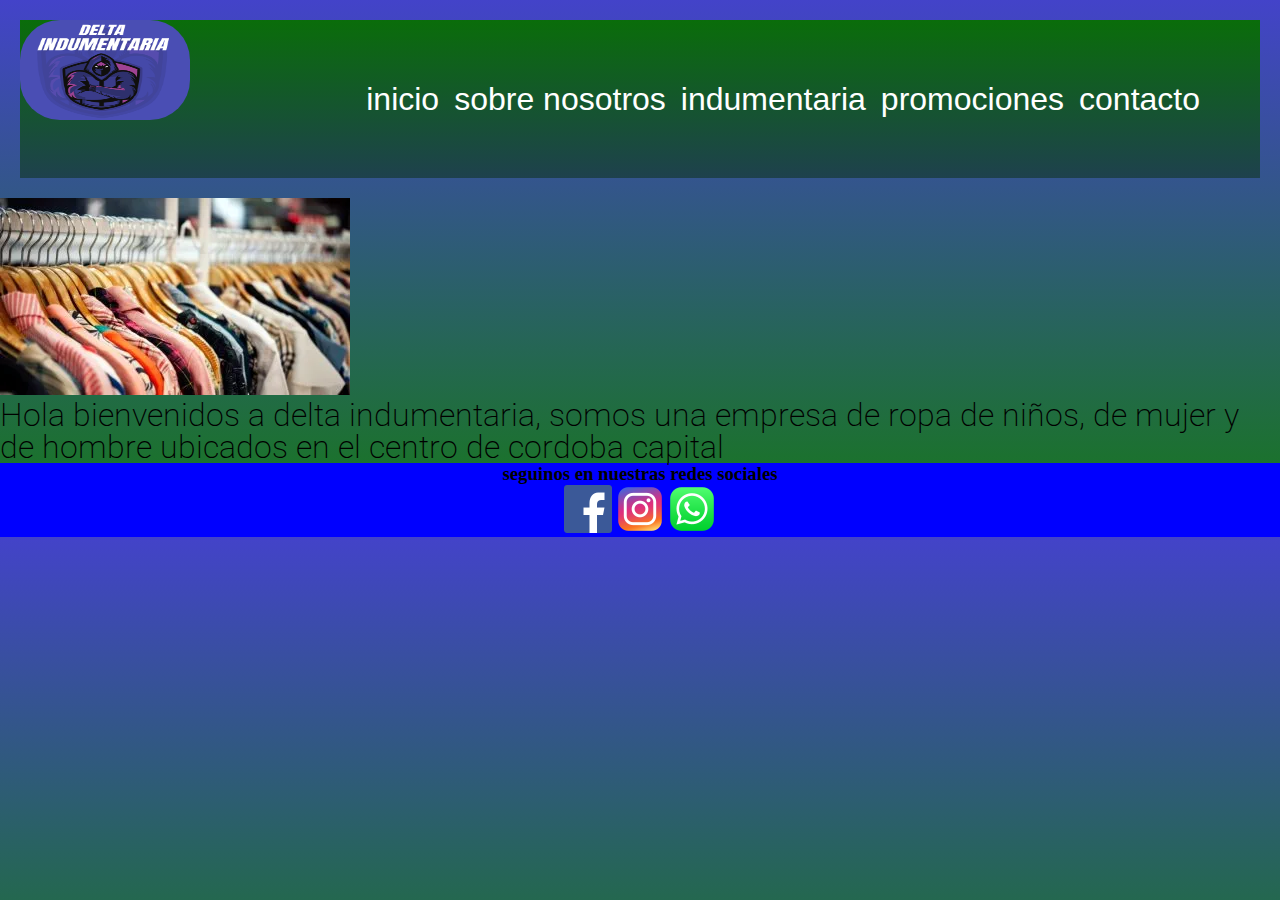
<file: index.html>
<!DOCTYPE html>
<html lang="es">
<head>
    <meta charset="UTF-8">
    <meta http-equiv="X-UA-Compatible" content="IE=edge">
    <meta name="viewport" content="width=device-width, initial-scale=1.0">
    <title>delta indumentaria</title>
    <link rel="stylesheet" href="css/style.css">
</head>
<body>
    <header>
        <img class="logo-delta" src="img/logo-delta.png" alt=" delta indumentaria">
        <!-- inicia el nav -->
        <nav>
            <ul class="encabezado__box--white">
                <li><a href="#">inicio</a></li>
                <li><a href="sobre nosotros.html">sobre nosotros</a></li>
                <li><a href="indumentaria.html">indumentaria</a></li>
                <li><a href="promociones.html">promociones</a></li>
                <li><a href="contacto.html">contacto</a></li>
            </ul>
        </nav>
        
  
    <!-- ends nav -->
   
   </header>
    <div class="contenedor-grid">
      <section>
        <article class="contenedor-grid">
           <img src="img/indumentaria.webp" alt="d-block w-70">
          <p>Hola bienvenidos a delta indumentaria, somos una empresa de ropa de niños, de mujer y de hombre ubicados en el centro de cordoba capital</p>
        </article>
       </section>
    </div>


<footer class="textcenter">
    <h3>seguinos en nuestras redes sociales</h3>
    <a href="https://facebook.com" target="blank">
<img src="img/facebook.png" alt="seguinos en facebook">
    </a>
    <a href="https://instagram.com">
        <img src="img/instagam.png" alt="seguinos en instagam">
    </a>
    <a href="https://whattsap.com">
        <img src="img/whattsap.png" alt="comincate con nosotros">
    </a>
</footer>   
</body>
</html>
</file>
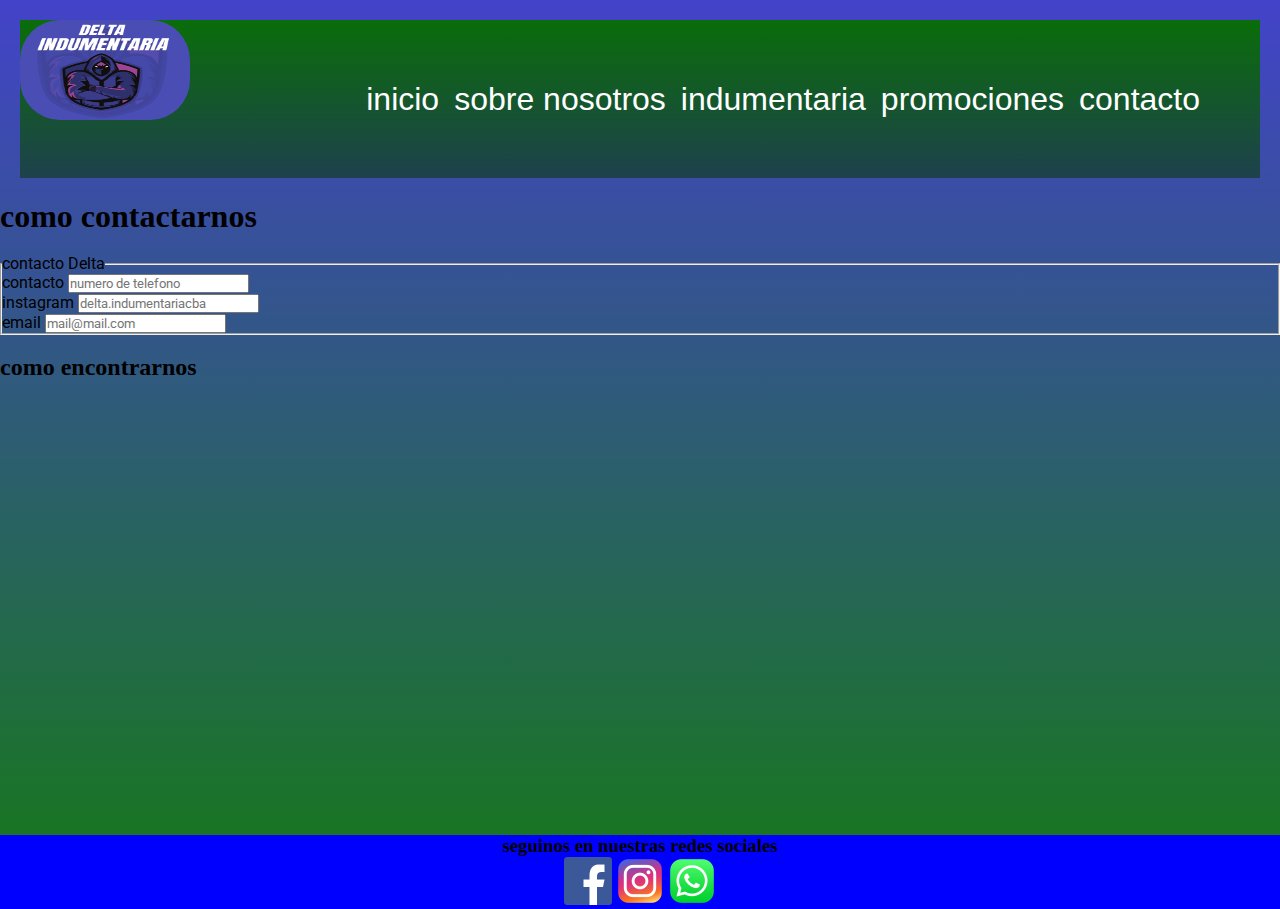
<file: contacto.html>
<!DOCTYPE html>
<html lang="es">
<head>
    <meta charset="UTF-8">
    <meta http-equiv="X-UA-Compatible" content="IE=edge">
    <meta name="viewport" content="width=device-width, initial-scale=1.0">
    <title>Delta indumentaria</title>
    <link rel="stylesheet" href="css/style.css">
</head>
<body>
    <header>
        <img class="logo-delta" src="img/logo-delta.png" alt=" delta indumentaria">
        <!-- inicia el nav -->
        <nav>
            <ul class="encabezado__box--white">
                <li><a href="index.html">inicio</a></li>
                <li><a href="sobre nosotros.html">sobre nosotros</a></li>
                <li><a href="indumentaria.html">indumentaria</a></li>
                <li><a href="promociones.html">promociones</a></li>
                <li><a href="#">contacto</a></li>
            </ul>
        </nav>
        
  
    <!-- ends nav -->
    </header>
    <main>
        <section>
            <h1>como contactarnos</h1><br>
            <fieldset>
                <legend>contacto Delta</legend>
                <label for="contacto">contacto</label>
                <input type="text" placeholder="numero de telefono" name="contacto" id="contacto">
                <br>
                <label for="instagram">instagram</label>
                <input type="instagram" placeholder="delta.indumentariacba" name="instagram" id="instagram">
                <br>
                <label for="email">email</label>
                <input type="email" placeholder="mail@mail.com" name="email" id="email">
            </fieldset><br>
            <h2>como encontrarnos</h2>
            <iframe src="https://www.google.com/maps/embed?pb=!1m18!1m12!1m3!1d3405.3341967489655!2d-64.22624378485226!3d-31.404917181407907!2m3!1f0!2f0!3f0!3m2!1i1024!2i768!4f13.1!3m3!1m2!1s0x943298bc01e656ff%3A0xdf86444dd87051a!2sComechingones%20123%2C%20X5022CNC%20C%C3%B3rdoba!5e0!3m2!1ses!2sar!4v1646771509766!5m2!1ses!2sar" width="600" height="450" style="border:0;" allowfullscreen="" loading="lazy"></iframe>
        </section>
    </main>
    <footer class="textcenter">
        <h3>seguinos en nuestras redes sociales</h3>
        <a href="https://facebook.com" target="blank">
    <img src="img/facebook.png" alt="seguinos en facebook">
        </a>
        <a href="https://instagram.com">
            <img src="img/instagam.png" alt="seguinos en instagam">
        </a>
        <a href="https://whattsap.com">
            <img src="img/whattsap.png" alt="comincate con nosotros">
        </a>
    </footer>
</body>
</html>
</file>
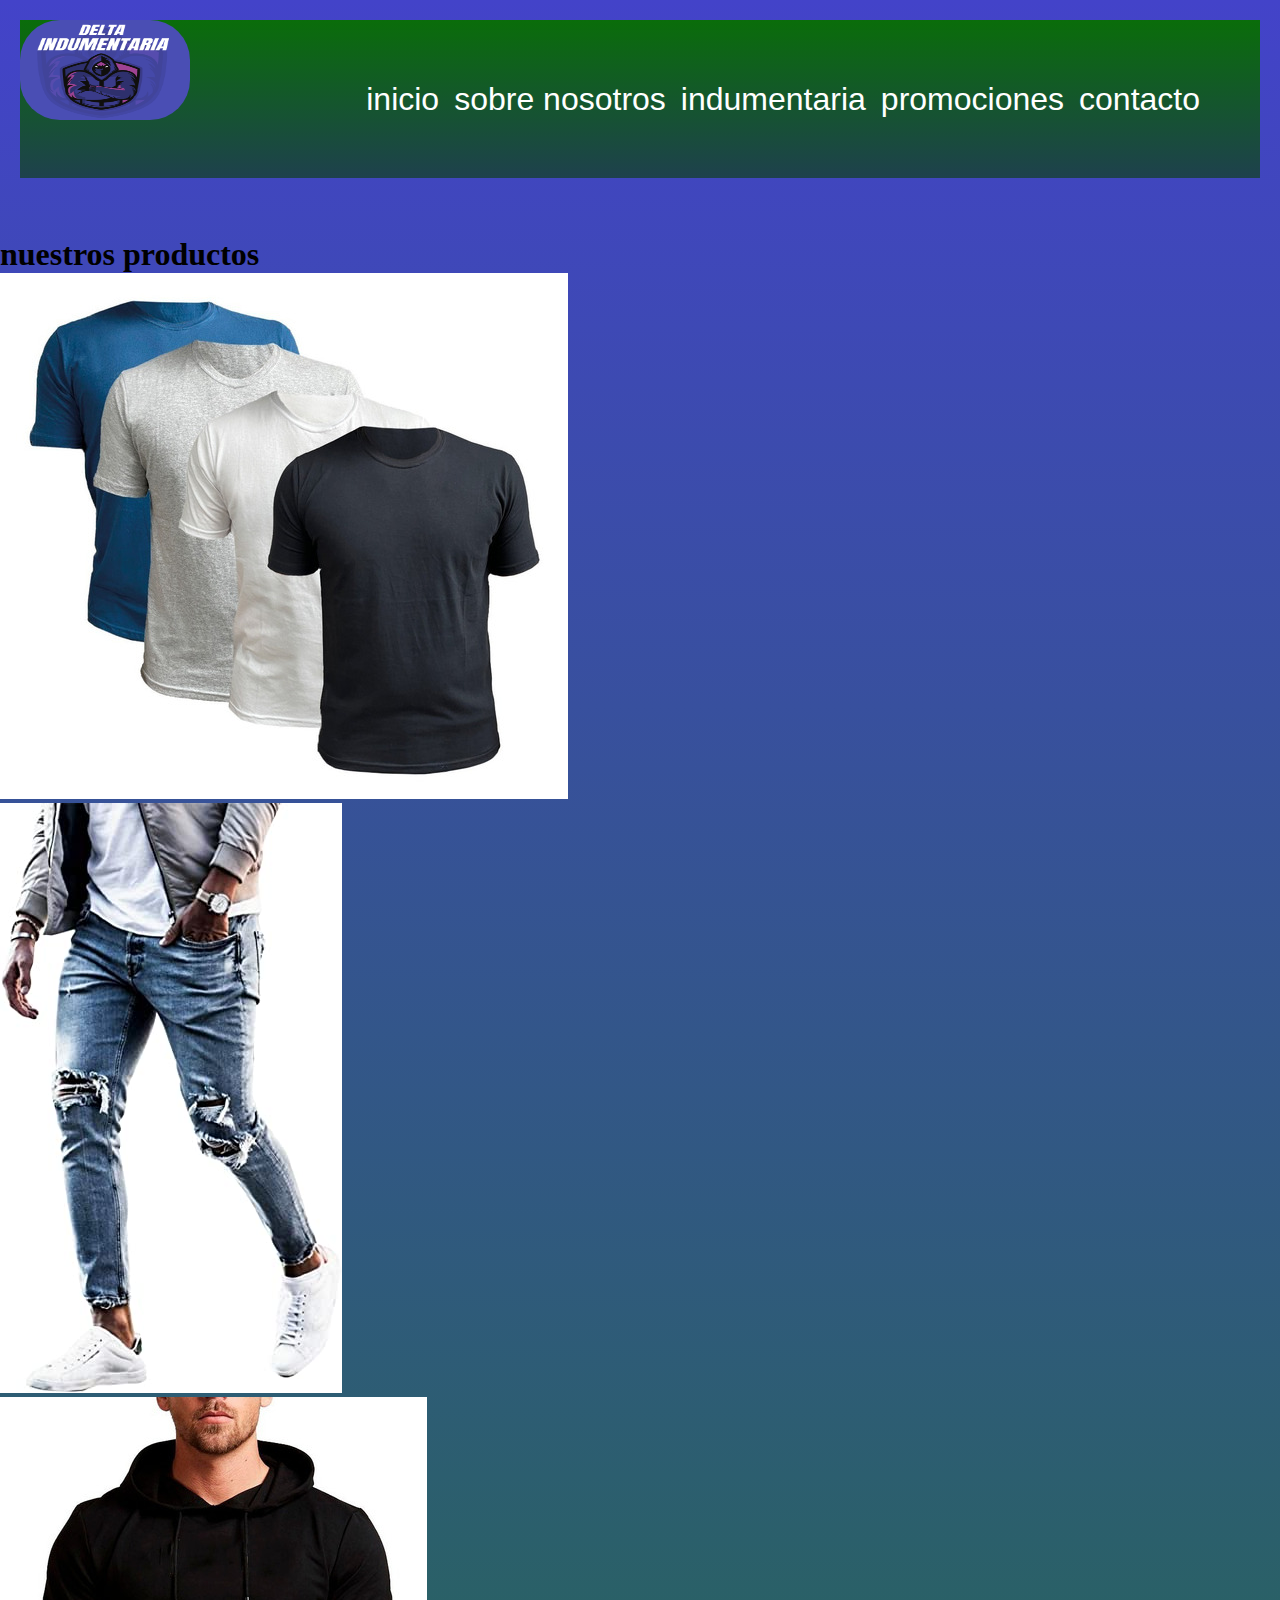
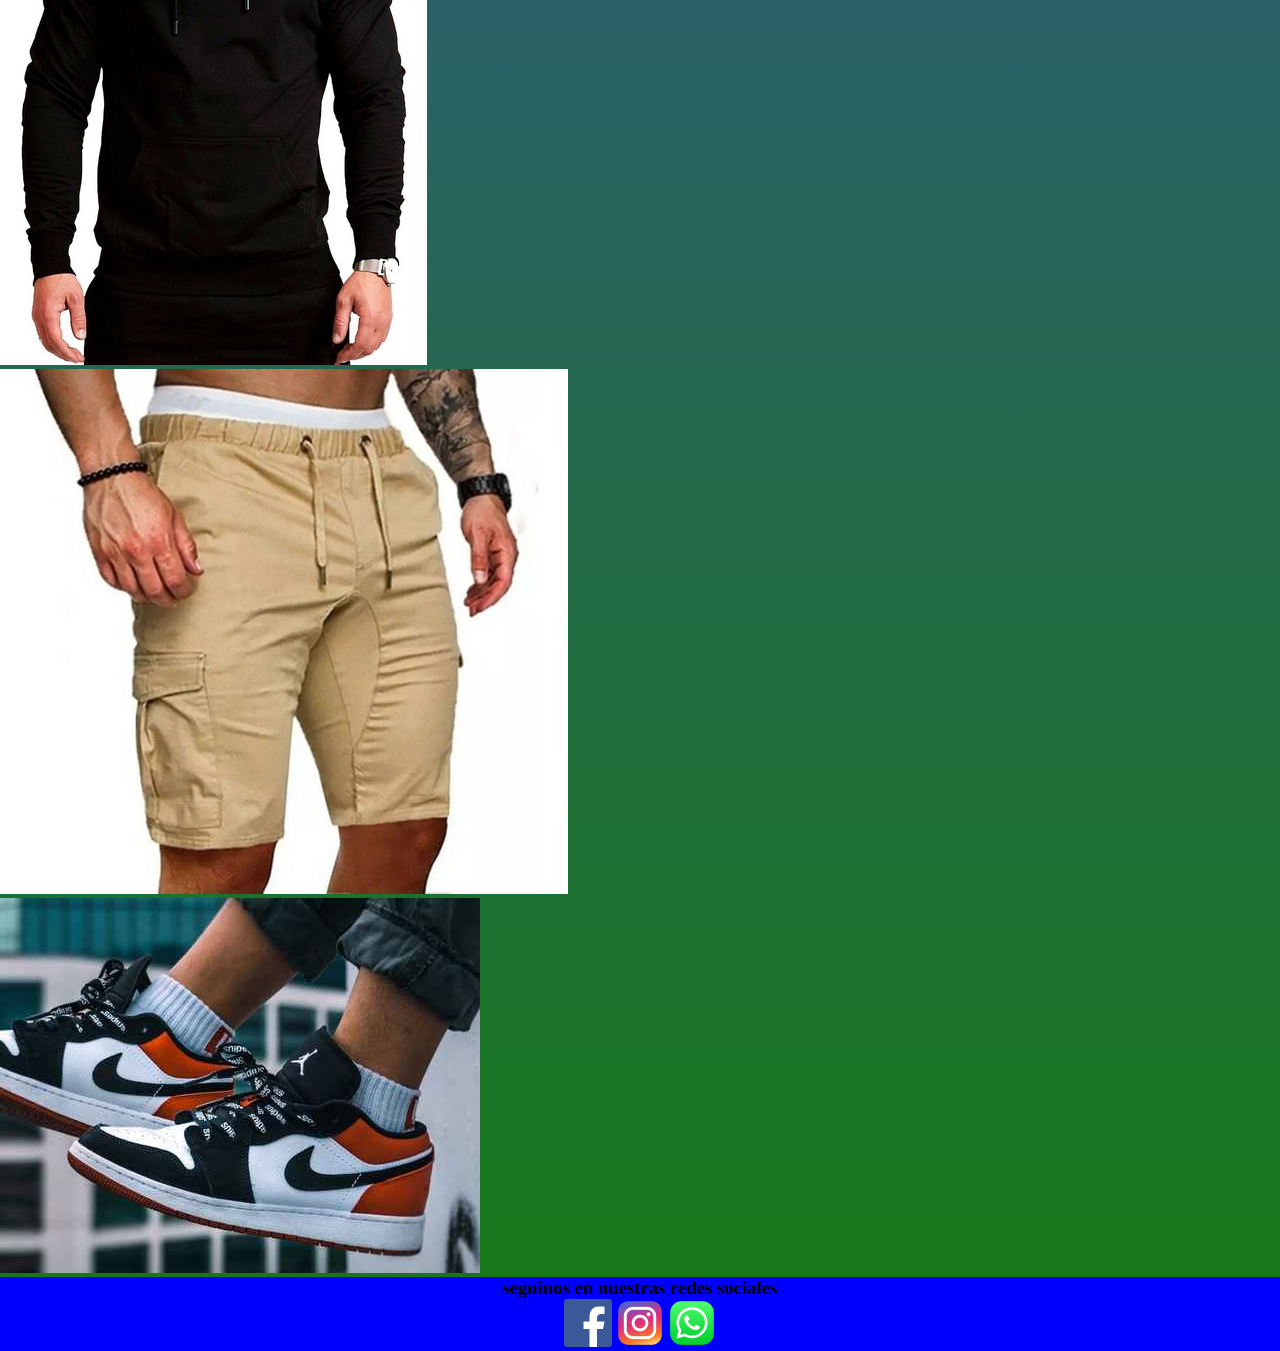
<file: indumentaria.html>
<!DOCTYPE html>
<html lang="es">
<head>
    <meta charset="UTF-8">
    <meta http-equiv="X-UA-Compatible" content="IE=edge">
    <meta name="viewport" content="width=device-width, initial-scale=1.0">
    <title>Delta indumentaria</title>
    <link rel="stylesheet" href="css/style.css">
</head>
<body>
    <header>
        <img class="logo-delta" src="img/logo-delta.png" alt=" delta indumentaria">
        <!-- inicia el nav -->
        <nav>
            <ul class="encabezado__box--white">
                <li><a href="index.html">inicio</a></li>
                <li><a href="sobre nosotros.html">sobre nosotros</a></li>
                <li><a href="#">indumentaria</a></li>
                <li><a href="promociones.html">promociones</a></li>
                <li><a href="contacto.html">contacto</a></li>
            </ul>
        </nav>
        
  
    <!-- ends nav -->
    </header>
    <main>
        <section class="textceter">
            <article><br><br>
                <h1>nuestros productos</h1>
                <img src="img/remeras.jpg" alt="remeras"><br>
                <img src="img/jeans.jpg" alt="jeans"><br>
                <img src="img/buzos.jpg" alt="buzos"><br>
                <img src="img/vedmudas.jpg" alt="vedmudas"><br>
                <img src="img/zapatillas.jpg" alt="zapatillas">
            </article>
        </section>
    </main>

    <footer class="textcenter">
        <h3 class="texcenter">seguinos en nuestras redes sociales</h3>
        <a href="https://facebook.com" target="blank">
         <img src="img/facebook.png" alt="seguinos en facebook">
        </a>
        <a href="https://instagram.com">
            <img src="img/instagam.png" alt="seguinos en instagam">
        </a>
        <a href="https://whattsap.com">
            <img src="img/whattsap.png" alt="comincate con nosotros">
        </a>
    </footer>
</body>
</html>
</file>
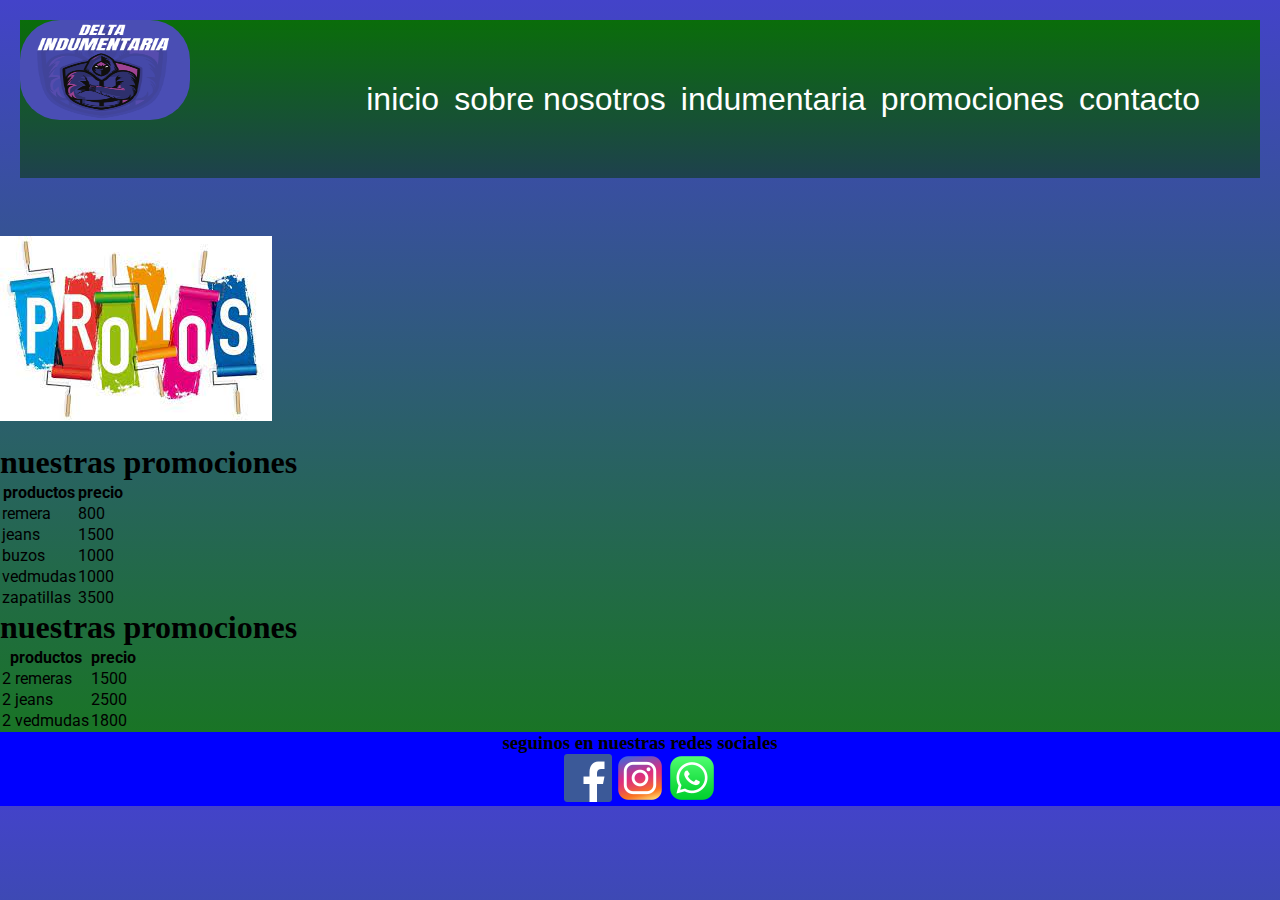
<file: promociones.html>
<!DOCTYPE html>
<html lang="es">
<head>
    <meta charset="UTF-8">
    <meta http-equiv="X-UA-Compatible" content="IE=edge">
    <meta name="viewport" content="width=device-width, initial-scale=1.0">
    <title>Delta indumentaria</title>
    <link rel="stylesheet" href="css/style.css">
</head>
<body>
    <header>
        <img class="logo-delta" src="img/logo-delta.png" alt=" delta indumentaria">
        <!-- inicia el nav -->
        <nav>
            <ul class="encabezado__box--white">
                <li><a href="index.html">inicio</a></li>
                <li><a href="sobre nosotros.html">sobre nosotros</a></li>
                <li><a href="indumentaria.html">indumentaria</a></li>
                <li><a href="#">promociones</a></li>
                <li><a href="contacto.html">contacto</a></li>
            </ul>
        </nav>
        
  
    <!-- ends nav -->
    </header>
     <section><br><br>

            <img src="img/promociones.jpg" alt="promociones"><br><br>
            <h1>nuestras promociones</h1>
            <table>
                <tr>
                <th>productos</th>
                <th>precio</th>
                 </tr>
                 <tr>
                     <td>remera</td>
                     <td>800</td>
                 </tr>
                 <tr>
                     <td>jeans</td>
                     <td>1500</td>
                 </tr>
                 <tr>
                     <td>buzos</td>
                     <td>1000</td>
                 </tr>
                 <tr>
                     <td>vedmudas</td>
                     <td>1000</td>
                 </tr>
                 <tr>
                     <td>zapatillas</td>
                     <td>3500</td>
                 </tr>
            </table>
            <h1>nuestras promociones</h1>
            <table>
                <tr>
                    <th>productos</th>
                    <th>precio</th>
                </tr>
                <tr>
                    <td>2 remeras</td>
                    <td>1500</td>
                </tr>
                <tr>
                    <td>2 jeans</td>
                    <td>2500</td>
                </tr>
                <tr>
                    <td>2 vedmudas</td>
                    <td>1800</td>
                </tr>
            </table>
        </section>
    </main><main>
       
    <footer class="textcenter">
        <h3>seguinos en nuestras redes sociales</h3>
        <a href="https://facebook.com" target="blank">
    <img src="img/facebook.png" alt="seguinos en facebook">
        </a>
        <a href="https://instagram.com">
            <img src="img/instagam.png" alt="seguinos en instagam">
        </a>
        <a href="https://whattsap.com">
            <img src="img/whattsap.png" alt="comincate con nosotros">
        </a>
    </footer>
</body>
</html>
</file>
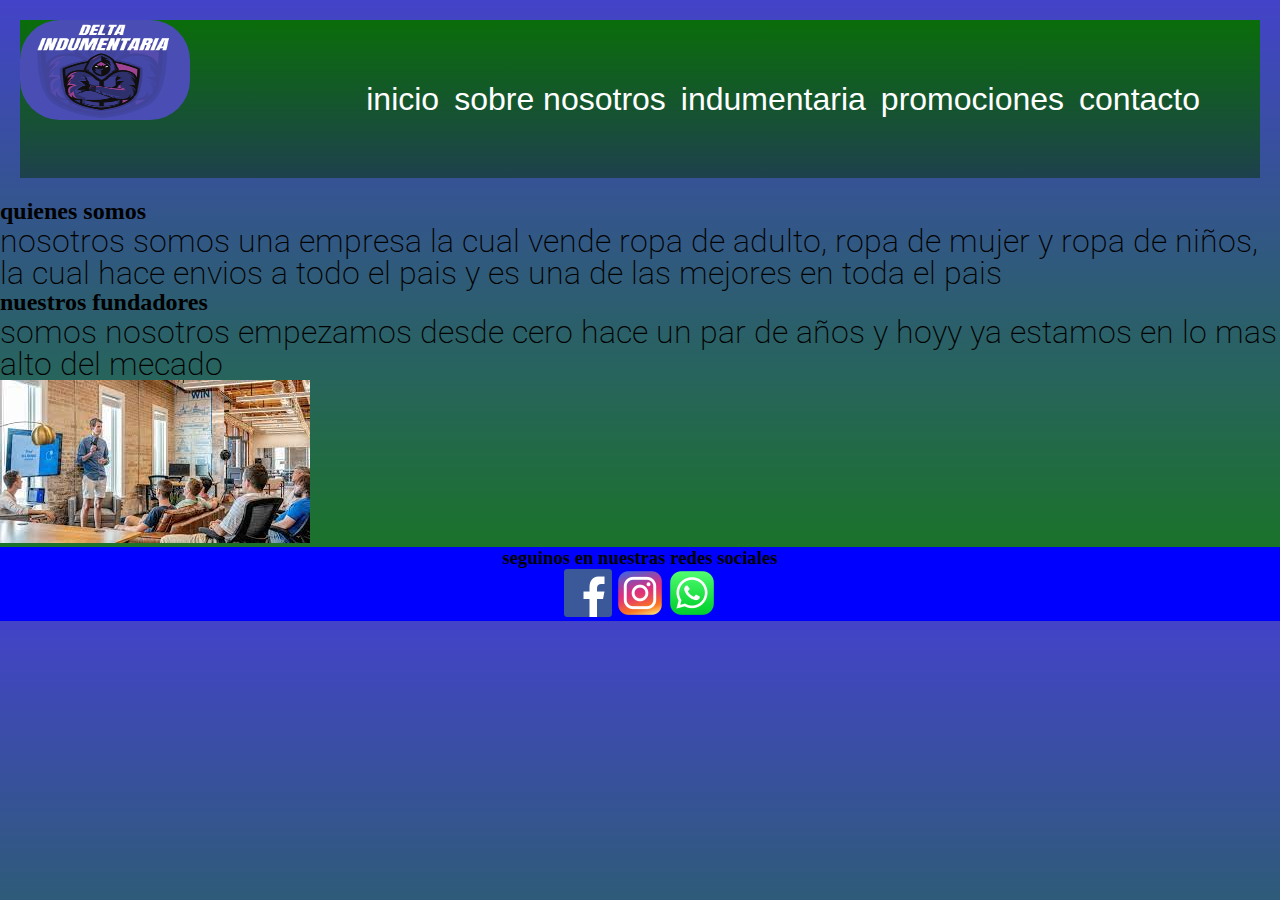
<file: sobre nosotros.html>
<!DOCTYPE html>
<html lang="es">
<head>
    <meta charset="UTF-8">
    <meta http-equiv="X-UA-Compatible" content="IE=edge">
    <meta name="viewport" content="width=device-width, initial-scale=1.0">
    <title>Delta indumentaria </title>
    <link rel="stylesheet" href="css/style.css">
</head>
<body>
    <header>
        <img class="logo-delta" src="img/logo-delta.png" alt=" delta indumentaria">
        <!-- inicia el nav -->
        <nav>
            <ul class="encabezado__box--white">
                <li><a href="index.html">inicio</a></li>
                <li><a href="#">sobre nosotros</a></li>
                <li><a href="indumentaria.html">indumentaria</a></li>
                <li><a href="promociones.html">promociones</a></li>
                <li><a href="contacto.html">contacto</a></li>
            </ul>
        </nav>
        
  
    <!-- ends nav -->
    </header>

     <main>
         <section>
             <article>
                 <h2>quienes somos</h2>
                 <p>nosotros somos una empresa la cual vende ropa de adulto, ropa de mujer y ropa de niños, la cual hace envios a todo el pais y es una de las mejores en toda el pais</p>
                <h2>nuestros fundadores</h2>  
                <p>somos nosotros empezamos desde cero hace un par de años y hoyy ya estamos en lo mas alto del mecado</p>
                <img src="img/reunion.jpg" alt="">
            </article>
         </section>
     </main>
     <footer class="textcenter">
        <h3>seguinos en nuestras redes sociales</h3>
        <a href="https://facebook.com" target="blank">
    <img src="img/facebook.png" alt="seguinos en facebook">
        </a>
        <a href="https://instagram.com">
            <img src="img/instagam.png" alt="seguinos en instagam">
        </a>
        <a href="https://whattsap.com">
            <img src="img/whattsap.png" alt="comincate con nosotros">
        </a>
    </footer>
</body>
</html>
</file>
<file: css/style.css>
@import url('https://fonts.googleapis.com/css2?family=Roboto:wght@300;400;500&display=swap');

*{
    font-family: 'Roboto', sans-serif;
    margin: 0%;
    padding: 0%;
    text-decoration: none;  
}



header{
   display: flex;
   flex-direction: row;
   justify-content: space-between;
   margin: 20px;
   background-image: linear-gradient(rgb(10, 109, 10), rgb(30, 65, 77));
}

.logo-delta {
    width: 170px;
    height: 100px;
    border-radius: 40px;
}



 body{
    background-image: linear-gradient(rgb(67, 67, 201), rgb(21, 121, 21));
} 

h1,h2,h3{
    font-family: cursive;
    color: black;
}


section article p{
    color: rgb(200, 200, 200);
    font-size: 2rem;
    font-weight: 200;
    line-height: 2rem;
    color: black;
}


 nav ul{
    list-style: none;
    color: black;
    text-decoration: none;
} 

nav ul li{
    animation: none;
    font-size: 2rem;
    text-decoration: none;
    margin-left: 15px;
}

nav ul li a{
    font-size: 2rem;
    color: white;
    font-family: sans-serif;
    text-decoration: none;
}


 nav ul li a:hover{
    font-weight: 600;
    color: black;
} 

footer{
    background-color: blue;
}


#contenedor-grid{
    height: 100vh;
    width: 100vw;
    display: grid;
    grid-template-columns: 1fr;
    grid-template-rows: repeat(5, 1fr);
    grid-template-areas: "one" "two" "three" "four" "five";
}


@media (min-widht 768){
    #contenedor-grid{
        grid-template-columns: repeat(2, 1fr);
        grid-template-rows: 20vh 60vh 20vh;
        grid-template-areas: "one" "two" "three" "four" "five";
    }
}

@media (min-widht){
    #contenedor-grid{
        grid-template-columns: 50vw 25vw 50vw;
        grid-template-rows: 25vh 50vh 30vh;
        grid-template-areas: "one one one"
        "two three three" "two four fie";
    }
}
/* inica camelcase */

.textdestacado{
    background-color: rgba(143, 143, 143, 8);
    text-decoration: none;
}

.textcenter{
    text-align: center;
}

.textbold{
    font-weight: 100;
}

.textright{
    text-align: right;
}

.textleft{
    text-align: left;
}

.bglight{
    background-color: rgba(195, 190, 190, .8);
}

.bgdark{
    background-color: rgba(238, 188, 247, .5);
}

/* clases BEM */

 .encabezado__box--white{
    text-align:center;
    flex-direction: column;
    display: flex;
    justify-content: flex-end;
    flex-direction: row;
    margin: 40px;
    padding: 20px;
} 

.encabezado__img--fluid{
    width: 100%;
}

.novedades__titulo--xxl{
    font-size: 2rem;
}

.novedades__titulo--xl{
    font-size: 2rem;
}

.novedades__titulo--md{
    font-size: 2rem;
}



.novedades__articulo{
    height:auto ;
    width: 90%;
    overflow-y: hidden;
/*margin-top: 20px;
	margin-right: 10px;
	margin-bottom: 20px;
	margin-left: 10px;
	margin: 10px 20px 30px 15px;*/
    margin: 10px auto;
    /* padding-top: 10px;
    padding-right: 15px;
    padding-bottom: 50px;
    padding-left: 40px; */
    padding: 10px 30px;
    box-sizing: border-box;
    border: solid 2rem pink;
    flex-direction:row;
    display: flex;
 }   

 .pie{
     padding: 30px o;
 }

 .pie a{
     text-decoration: none;
 }

 .pie__icom--sm{
     width: 40px;
 }

 .pie__titulo--md{
     font-size: 2rem;
     margin-left: 50px;
     display: inline-block;
 }
</file>
